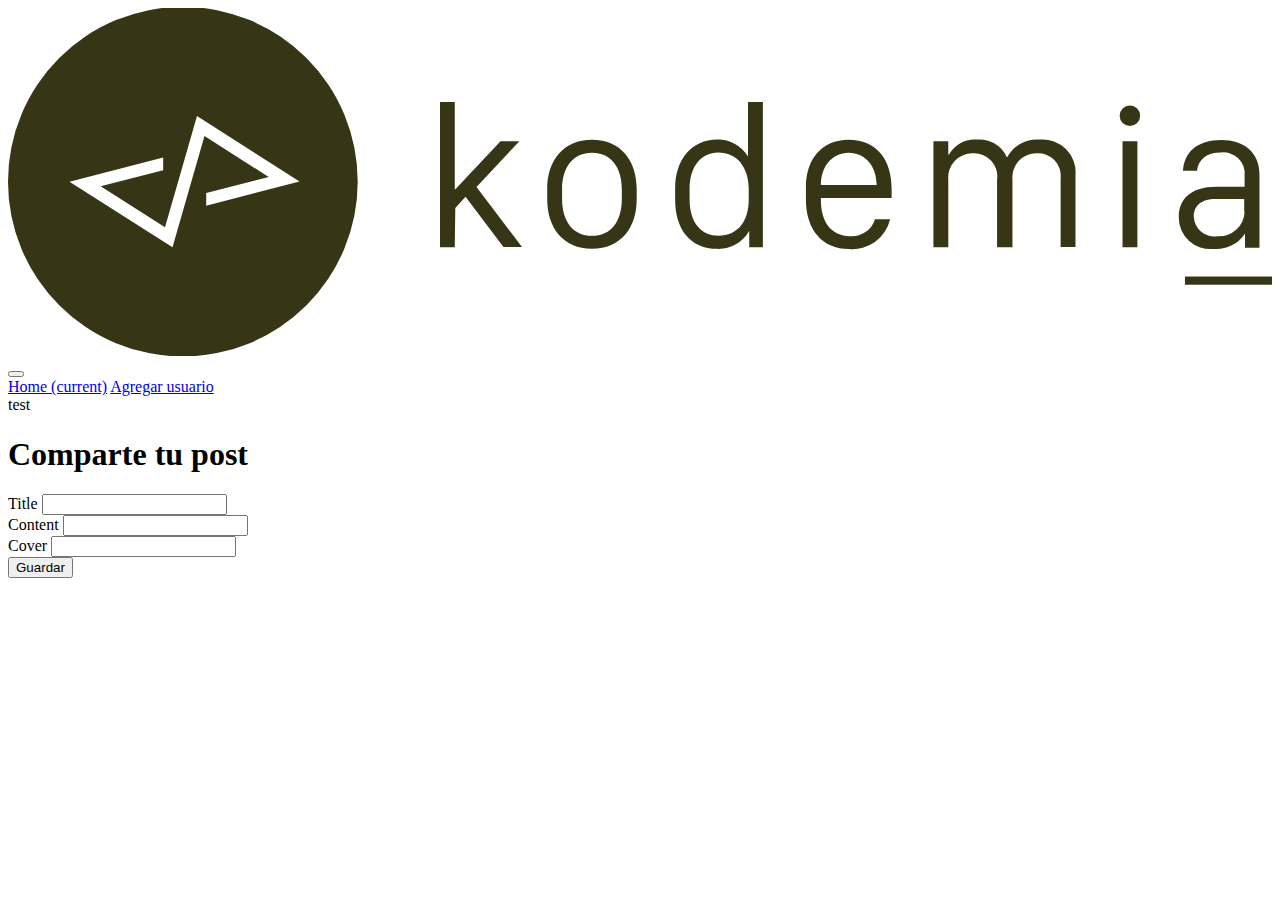
<file: addPost.html>
<!DOCTYPE html>
<html lang="en">

<head>
    <meta charset="UTF-8">
    <meta http-equiv="X-UA-Compatible" content="IE=edge">
    <meta name="viewport" content="width=device-width, initial-scale=1.0">
    <link rel="stylesheet" href="https://cdn.jsdelivr.net/npm/bootstrap@4.6.0/dist/css/bootstrap.min.css"
        integrity="sha384-B0vP5xmATw1+K9KRQjQERJvTumQW0nPEzvF6L/Z6nronJ3oUOFUFpCjEUQouq2+l" crossorigin="anonymous">
    <link rel="stylesheet" href="" >
    <title>Agregar post</title>

</head>
<body class="bg-dark">
    <nav class="navbar navbar-expand-lg navbar-dark bg-light text-dark">
        <a class="navbar-brand text-dark" href="#">
            <svg id="Capa_1" data-name="Capa 1" xmlns="http://www.w3.org/2000/svg" viewBox="0 0 123.32 34"><defs><style>.cls-1{fill:#363616;}.cls-2{isolation:isolate;}</style></defs><title>icon</title><path class="cls-1" d="M17.06-.12A17.06,17.06,0,1,0,34.12,16.94,17.06,17.06,0,0,0,17.06-.12Zm2.28,19.41V18.05l6.1-1.56-6.27-4L16.05,23.34,6,16.94l9.14-2.36v1.25l-6.1,1.55,6.28,4,3.12-10.85,10,6.4Z"/><g class="cls-2"><g class="cls-2"><path class="cls-1" d="M43.59,23.34H42.15V9.17h1.44v8.52h.06L48.05,13h1.84l-4.18,4.46,4.44,5.87H48.34l-3.7-4.92-1,1.1Z"/></g><g class="cls-2"><path class="cls-1" d="M61.34,17.66v1c0,2.78-1.54,4.83-4.36,4.83s-4.37-2.05-4.37-4.83v-1c0-2.77,1.56-4.81,4.37-4.81S61.34,14.89,61.34,17.66Zm-7.28.07v.87c0,2.24,1.08,3.62,2.92,3.62s2.91-1.37,2.91-3.62v-.87c0-2.24-1.07-3.61-2.91-3.61S54.06,15.49,54.06,17.73Z"/><path class="cls-1" d="M72.2,14.49h0V9.17h1.45V23.34H72.32V21.73h0a3.41,3.41,0,0,1-3.1,1.77c-2.68,0-4.13-1.95-4.13-4.8V17.64c0-2.8,1.56-4.8,4.13-4.8A3.42,3.42,0,0,1,72.2,14.49Zm-5.7,3.22v.94c0,2.36,1.19,3.56,2.83,3.56,1.84,0,2.94-1.33,2.94-3.55v-1c0-2.13-1.13-3.57-3-3.57C67.71,14.13,66.5,15.3,66.5,17.71Z"/><path class="cls-1" d="M77.85,18.7V17.51c0-2.73,1.5-4.66,4.18-4.66s4.18,1.91,4.18,4.78v.91h-6.9v.2c0,2.11,1,3.52,2.84,3.52a2.37,2.37,0,0,0,2.44-1.66h1.47a3.74,3.74,0,0,1-4,2.91C79.44,23.51,77.85,21.62,77.85,18.7Zm6.9-1.42v0c0-1.8-1.08-3.16-2.72-3.16s-2.72,1.37-2.72,3.16v0Z"/><path class="cls-1" d="M90.29,13h1.45v1.3h.07a2.83,2.83,0,0,1,2.63-1.46,2.91,2.91,0,0,1,3,1.7h.06a3.27,3.27,0,0,1,3.18-1.7,3.21,3.21,0,0,1,3.47,3.47v7h-1.45V16.58a2.19,2.19,0,0,0-2.34-2.4A2.33,2.33,0,0,0,98,16.74v6.6H96.5v-6.6a2.24,2.24,0,0,0-2.36-2.56,2.34,2.34,0,0,0-2.4,2.56v6.6H90.29Z"/><path class="cls-1" d="M109.46,9.51a1,1,0,1,1-1,1A1,1,0,0,1,109.46,9.51Zm-.72,3.5h1.45V23.34h-1.45Z"/><path class="cls-1" d="M117.61,23.51a3.08,3.08,0,0,1-3.38-3.13c0-1.78,1.25-2.93,3.6-2.94h2.82V16.33a2.06,2.06,0,0,0-2.32-2.23c-1.42,0-2.2.7-2.32,1.79h-1.37c.12-1.79,1.35-3,3.75-3,2.15,0,3.71,1.19,3.71,3.31v7.18h-1.41V22h0A3.32,3.32,0,0,1,117.61,23.51Zm3-3.61V18.63h-2.77c-1.5,0-2.15.72-2.15,1.72A2,2,0,0,0,118,22.26,2.46,2.46,0,0,0,120.65,19.9Z"/></g></g><rect class="cls-1" x="114.83" y="26.2" width="8.52" height="0.8"/></svg>
        </a>
        <button class="navbar-toggler" type="button" data-toggle="collapse" data-target="#navbarNavAltMarkup"
            aria-controls="navbarNavAltMarkup" aria-expanded="false" aria-label="Toggle navigation">
            <span class="navbar-toggler-icon"></span>
        </button>
        <div class="collapse navbar-collapse" id="navbarNavAltMarkup">
            <div class="navbar-nav ">
                <a class="nav-link active text-dark" href="index.html">Home <span class="sr-only">(current)</span></a>
                <a class="nav-link active text-dark" href="addUser.html">Agregar usuario <span class="sr-only"></span></a>
            </div>
        </div>
        <div class="user-data d-flex align-items-center">
            <span class="user-name">test</span>
            <div class="user-avatar" onclick= "changeUser"></div>
        </div>
    </nav>
    <div class="container">
        <div class="row">
            <div class="col-12 col-md-">
                <form id="post-form" action="" class="mt-3 p-3 border rounded bg-dark text-light">
                    <h1>Comparte tu post</h1>
                    <div class="form-group">
                        <label for="">Title</label>
                        <input type="text" class="form-control"  name="title" id="titulo"  value="">
                    </div>
                    <div class="form-group">
                        <label for="">Content</label>
                        <input type="text" class="form-control" name="content" id="contenido"
                            value="">
                    </div>
                    <div class="form-group">
                        <label for="">Cover</label>
                        <input type="text" class="form-control" name="coverUrl" id="imagen"
                            value="">
                    </div>
                    <button id="save-post" type="button" class="btn btn-dark text-light-100 active">Guardar</button>
                </form>
            </div>
        </div>
    </div>

    <script src="https://code.jquery.com/jquery-3.6.0.min.js"
        integrity="sha256-/xUj+3OJU5yExlq6GSYGSHk7tPXikynS7ogEvDej/m4=" crossorigin="anonymous"></script>
    <script src="https://cdn.jsdelivr.net/npm/bootstrap@4.6.0/dist/js/bootstrap.bundle.min.js"
        integrity="sha384-Piv4xVNRyMGpqkS2by6br4gNJ7DXjqk09RmUpJ8jgGtD7zP9yug3goQfGII0yAns"
        crossorigin="anonymous"></script>
    <script src="js/main.js"></script>
</body>

</html>
</file>
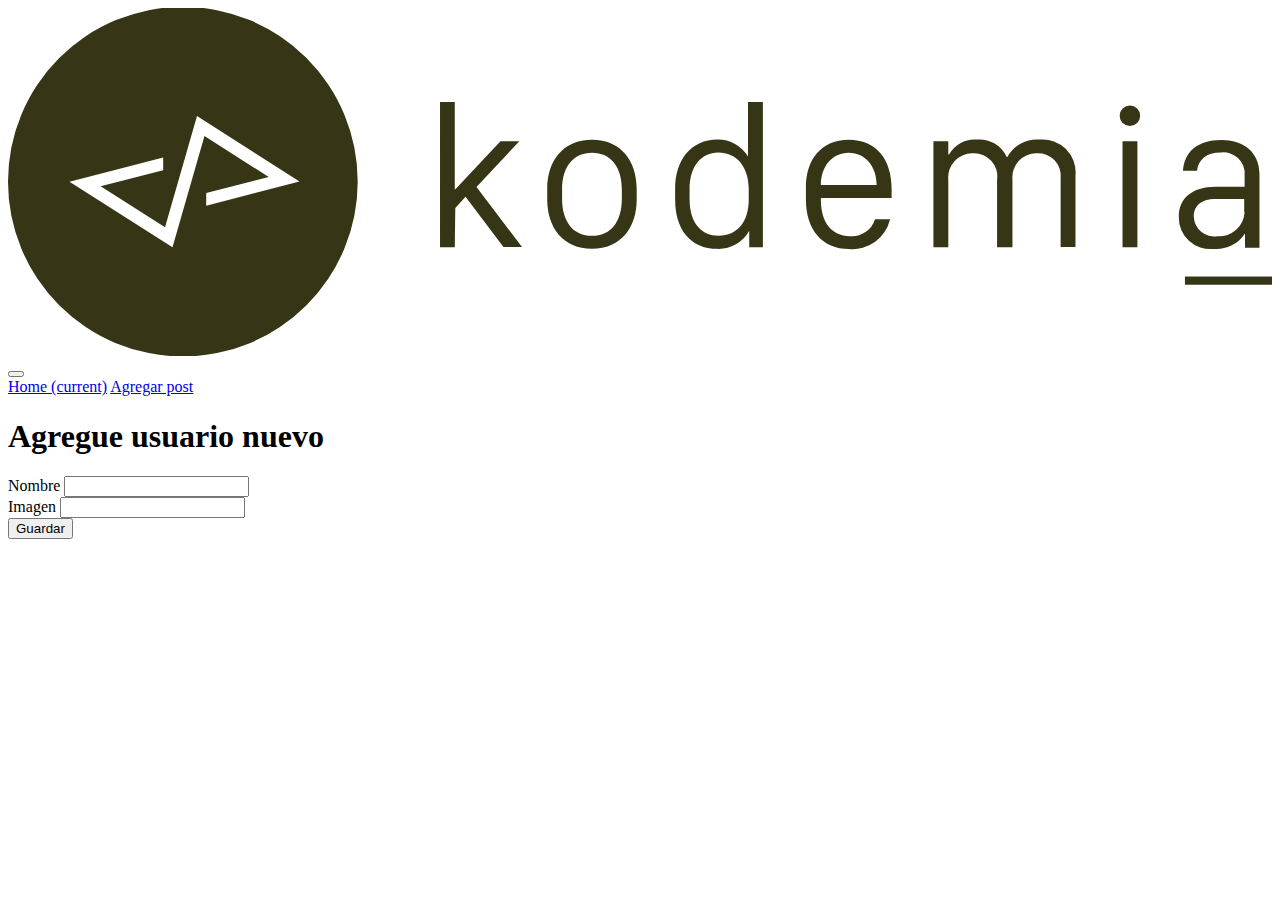
<file: addUser.html>
<!DOCTYPE html>
<html lang="en">

<head>
    <meta charset="UTF-8">
    <meta http-equiv="X-UA-Compatible" content="IE=edge">
    <meta name="viewport" content="width=device-width, initial-scale=1.0">
    <link rel="stylesheet" href="https://cdn.jsdelivr.net/npm/bootstrap@4.6.0/dist/css/bootstrap.min.css"
        integrity="sha384-B0vP5xmATw1+K9KRQjQERJvTumQW0nPEzvF6L/Z6nronJ3oUOFUFpCjEUQouq2+l" crossorigin="anonymous">
    <link rel="stylesheet" href="" >
    <title>Agrega usuario</title>

</head>
<body class="bg-dark">
    <nav class="navbar navbar-expand-lg navbar-dark bg-light text-dark">
        <a class="navbar-brand" href="#">
            <svg id="Capa_1" data-name="Capa 1" xmlns="http://www.w3.org/2000/svg" viewBox="0 0 123.32 34"><defs><style>.cls-1{fill:#363616;}.cls-2{isolation:isolate;}</style></defs><title>icon</title><path class="cls-1" d="M17.06-.12A17.06,17.06,0,1,0,34.12,16.94,17.06,17.06,0,0,0,17.06-.12Zm2.28,19.41V18.05l6.1-1.56-6.27-4L16.05,23.34,6,16.94l9.14-2.36v1.25l-6.1,1.55,6.28,4,3.12-10.85,10,6.4Z"/><g class="cls-2"><g class="cls-2"><path class="cls-1" d="M43.59,23.34H42.15V9.17h1.44v8.52h.06L48.05,13h1.84l-4.18,4.46,4.44,5.87H48.34l-3.7-4.92-1,1.1Z"/></g><g class="cls-2"><path class="cls-1" d="M61.34,17.66v1c0,2.78-1.54,4.83-4.36,4.83s-4.37-2.05-4.37-4.83v-1c0-2.77,1.56-4.81,4.37-4.81S61.34,14.89,61.34,17.66Zm-7.28.07v.87c0,2.24,1.08,3.62,2.92,3.62s2.91-1.37,2.91-3.62v-.87c0-2.24-1.07-3.61-2.91-3.61S54.06,15.49,54.06,17.73Z"/><path class="cls-1" d="M72.2,14.49h0V9.17h1.45V23.34H72.32V21.73h0a3.41,3.41,0,0,1-3.1,1.77c-2.68,0-4.13-1.95-4.13-4.8V17.64c0-2.8,1.56-4.8,4.13-4.8A3.42,3.42,0,0,1,72.2,14.49Zm-5.7,3.22v.94c0,2.36,1.19,3.56,2.83,3.56,1.84,0,2.94-1.33,2.94-3.55v-1c0-2.13-1.13-3.57-3-3.57C67.71,14.13,66.5,15.3,66.5,17.71Z"/><path class="cls-1" d="M77.85,18.7V17.51c0-2.73,1.5-4.66,4.18-4.66s4.18,1.91,4.18,4.78v.91h-6.9v.2c0,2.11,1,3.52,2.84,3.52a2.37,2.37,0,0,0,2.44-1.66h1.47a3.74,3.74,0,0,1-4,2.91C79.44,23.51,77.85,21.62,77.85,18.7Zm6.9-1.42v0c0-1.8-1.08-3.16-2.72-3.16s-2.72,1.37-2.72,3.16v0Z"/><path class="cls-1" d="M90.29,13h1.45v1.3h.07a2.83,2.83,0,0,1,2.63-1.46,2.91,2.91,0,0,1,3,1.7h.06a3.27,3.27,0,0,1,3.18-1.7,3.21,3.21,0,0,1,3.47,3.47v7h-1.45V16.58a2.19,2.19,0,0,0-2.34-2.4A2.33,2.33,0,0,0,98,16.74v6.6H96.5v-6.6a2.24,2.24,0,0,0-2.36-2.56,2.34,2.34,0,0,0-2.4,2.56v6.6H90.29Z"/><path class="cls-1" d="M109.46,9.51a1,1,0,1,1-1,1A1,1,0,0,1,109.46,9.51Zm-.72,3.5h1.45V23.34h-1.45Z"/><path class="cls-1" d="M117.61,23.51a3.08,3.08,0,0,1-3.38-3.13c0-1.78,1.25-2.93,3.6-2.94h2.82V16.33a2.06,2.06,0,0,0-2.32-2.23c-1.42,0-2.2.7-2.32,1.79h-1.37c.12-1.79,1.35-3,3.75-3,2.15,0,3.71,1.19,3.71,3.31v7.18h-1.41V22h0A3.32,3.32,0,0,1,117.61,23.51Zm3-3.61V18.63h-2.77c-1.5,0-2.15.72-2.15,1.72A2,2,0,0,0,118,22.26,2.46,2.46,0,0,0,120.65,19.9Z"/></g></g><rect class="cls-1" x="114.83" y="26.2" width="8.52" height="0.8"/></svg>
        </a>
        <button class="navbar-toggler" type="button" data-toggle="collapse" data-target="#navbarNavAltMarkup"
            aria-controls="navbarNavAltMarkup" aria-expanded="false" aria-label="Toggle navigation">
            <span class="navbar-toggler-icon"></span>
        </button>
        <div class="collapse navbar-collapse" id="navbarNavAltMarkup">
            <div class="navbar-nav">
                <a class="nav-link active text-dark" href="index.html">Home <span class="sr-only">(current)</span></a>
                <a class="nav-link active text-dark" href="addPost.html">Agregar post <span class="sr-only"></span></a>
            </div>
        </div>
       
    </nav>
    <div class="container">
        <div class="row">
            <div class="col-12 col-md-">
                <form id="post-form" action="" class="mt-3 p-3 border rounded bg-dark text-white">
                    <h1>Agregue usuario nuevo</h1>
                    <div class="form-group">
                        <label for="">Nombre</label>
                        <input type="text" class="form-control"  name="title" id="name"  value="">
                    </div>
                    <div class="form-group">
                        <label for="">Imagen</label>
                        <input type="text" class="form-control" name="content" id="image"
                            value="">
                    </div>
                    <button id="save-user" type="button" class="btn btn-dark text-light-100 active">Guardar</button>
                </form>
            </div>
        </div>
    </div>




    <script src="https://code.jquery.com/jquery-3.6.0.min.js"
        integrity="sha256-/xUj+3OJU5yExlq6GSYGSHk7tPXikynS7ogEvDej/m4=" crossorigin="anonymous"></script>
    <script src="https://cdn.jsdelivr.net/npm/bootstrap@4.6.0/dist/js/bootstrap.bundle.min.js"
        integrity="sha384-Piv4xVNRyMGpqkS2by6br4gNJ7DXjqk09RmUpJ8jgGtD7zP9yug3goQfGII0yAns"
        crossorigin="anonymous"></script>
    <script src="js/users.js"></script>
</body>

</html>
</file>
